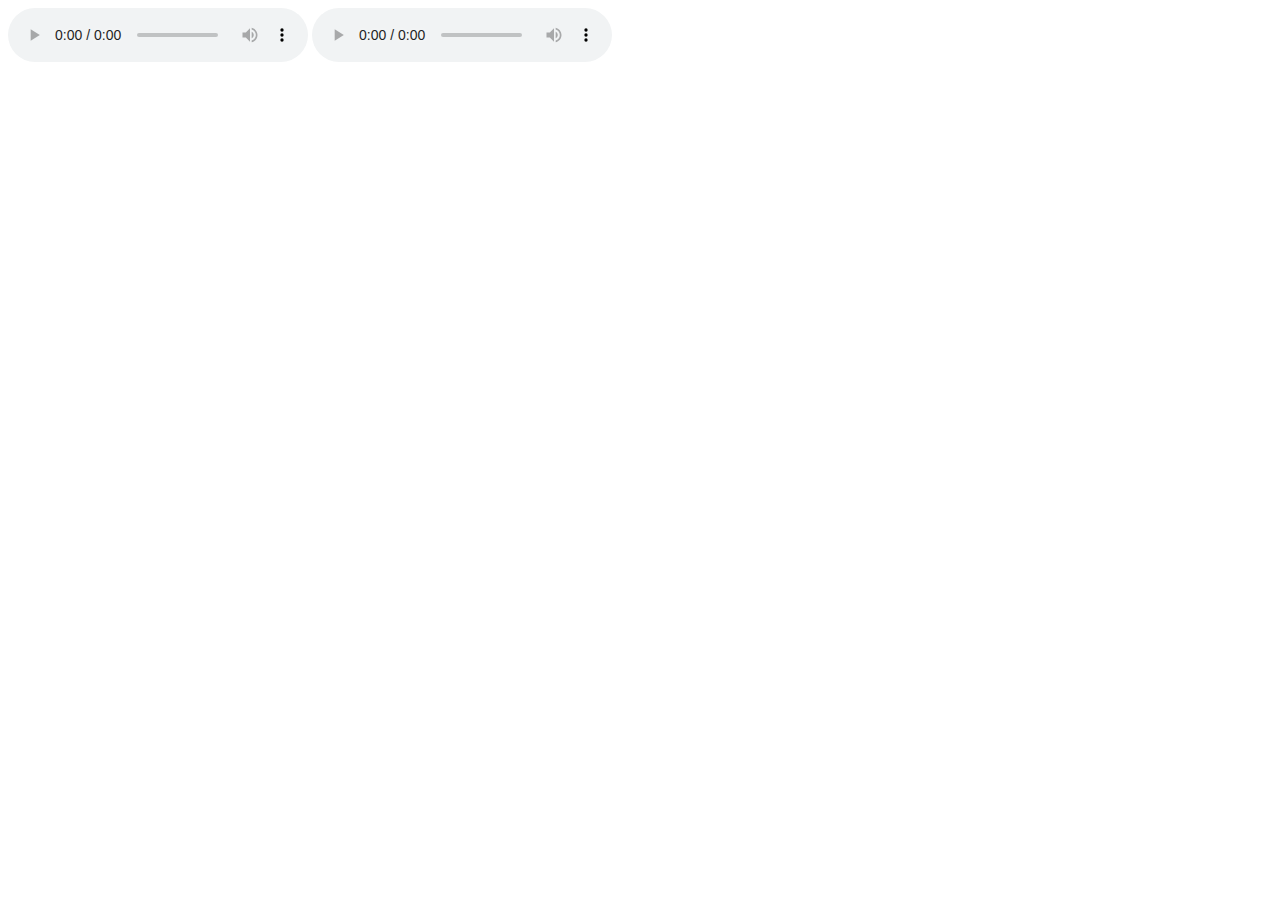
<file: www/ah.html>
<!DOCTYPE html>
<html>
<body>
<audio controls>  
  <source src="http://www.taskstat.com/Demo/MP3s/OneToTen.mp3" type="audio/mpeg">
  Your browser does not support the audio tag.
</audio>
<audio controls autoplay>  
  <source src="http://www.taskstat.com/Demo/MP3s/AToZ.mp3" type="audio/mpeg" preload="auto">
  Your browser does not support the audio tag.
</audio>
</body>
</html>
</file>
